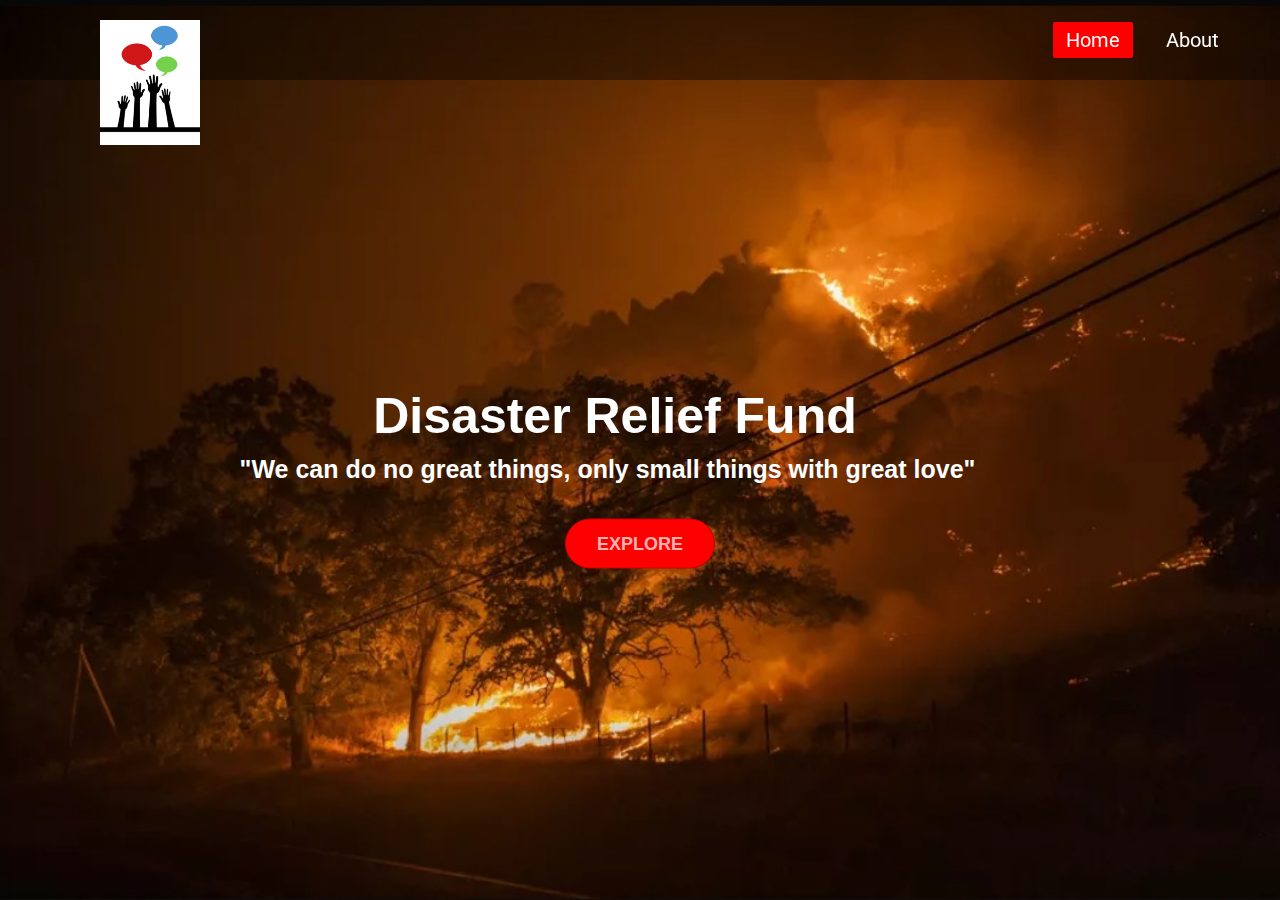
<file: index.html>
<!DOCTYPE html>
<html lang="en">
<head>
	<meta charset="UTF-8">
	<title>Custom Website</title>
	<link rel="stylesheet" href="style.css">
</head>
<body>
	<div class="wrapper">
			<nav class="navbar">
				<img class="logo" src="tsf.png">
				<ul>
					<li><a class="active" href="#">Home</a></li>
					<li><a href="about.html">About</a></li>					
					<li>
						<form>
							<script src="https://checkout.razorpay.com/v1/payment-button.js" data-payment_button_id="pl_HNQH15ZujRgN21"
							async> </script>
						</form>
					</li>
				</ul>
			</nav>
			<div class="center">
			<h1>Disaster Relief Fund</h1>
			<h4>"We can do no great things, only small things with great love"</h4>
			<div class="buttons">
			<button onclick="window.open('https://www.fema.gov/')">EXPLORE</button>
			<!-- <button class="btn2">DONATE</button> -->
		</div>
		</div>
</body>
</html>
</file>
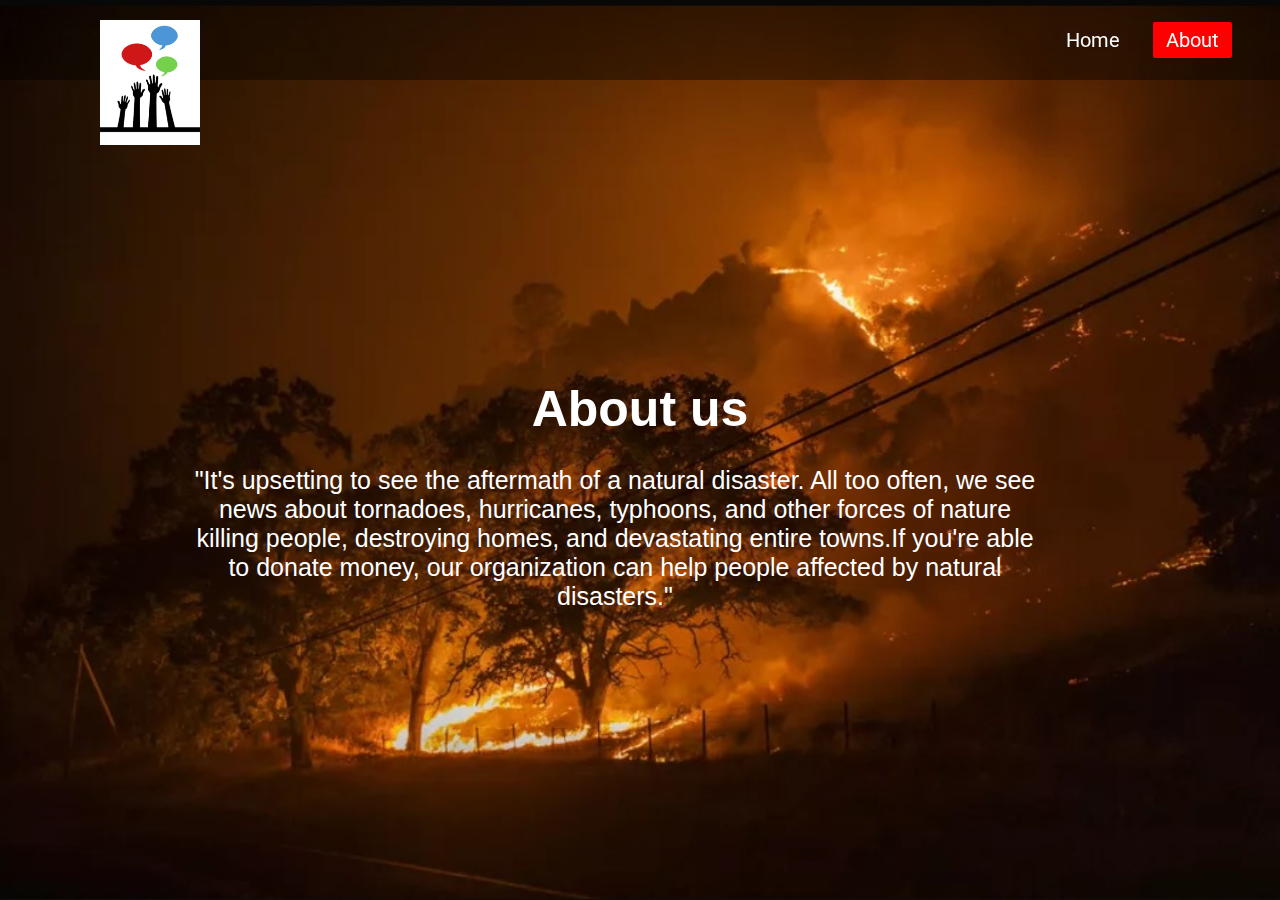
<file: about.html>
<!DOCTYPE html>
<html lang="en">

<head>
  <meta charset="UTF-8">
  <title>About</title>
  <link rel="stylesheet" href="style.css">
</head>

<body>
  <div class="wrapper">
    <nav class="navbar">
      <img class="logo" src="tsf.png">
      <ul>
        <li><a href="index.html">Home</a></li>
        <li><a class="active" href="about.html">About</a></li>
        <li><form>
          <script src="https://checkout.razorpay.com/v1/payment-button.js" data-payment_button_id="pl_HNQH15ZujRgN21"
            async> </script>
        </form></li> 
      </ul>
    </nav>
    <div class="center">
      <h1>About us</h1>
      <br>
      <p>"It's upsetting to see the aftermath of a natural disaster. All too often, we see news about tornadoes, hurricanes,
      typhoons, and other forces of nature killing people, destroying homes, and devastating entire towns.If you're able to donate money, our organization can help people affected by natural disasters."</p>
    </div>
</body>

</html>
</file>
<file: style.css>
@import url("https://fonts.googleapis.com/css?family=Roboto:700&display=swap");
* {
  padding: 0;
  margin: 0;
}
.wrapper {
  background: url(fire2jpg.jpg) no-repeat;
  background-size: cover;
  height: 100vh;
}
.navbar {
  position: fixed;
  height: 80px;
  width: 100%;
  top: 0;
  left: 0;
  background: rgba(0, 0, 0, 0.4);
}
.navbar .logo {
  width: 100px;
  height: auto;
  padding: 20px 100px;
}
.navbar ul {
  float: right;
  margin-right: 20px;
}
.navbar ul li {
  list-style: none;
  margin: 0 8px;
  display: inline-block;
  line-height: 80px;
}
.navbar ul li a {
  font-size: 20px;
  font-family: "Roboto", sans-serif;
  color: white;
  padding: 6px 13px;
  text-decoration: none;
  transition: 0.4s;
}
.navbar ul li a.active,
.navbar ul li a:hover {
  background: red;
  border-radius: 2px;
}
.wrapper .center {
  position: absolute;
  left: 50%;
  top: 55%;
  transform: translate(-50%, -50%);
  font-family: sans-serif;
  user-select: none;
}
.center h1 {
  color: white;
  font-size: 50px;
  width: 900px;
  font-weight: bold;
  text-align: center;
}
.center h4 {
  color: white;
  font-size: 25px;
  font-weight: bold;
  margin-top: 10px;
  width: 885px;
  text-align: center;
}
.center p {
  color: white;
  font-size: 25px;
  font-weight: normal;
  margin-top: 10px;
  width: 850px;
  text-align: center;
}
.center .buttons {
  margin: 35px 400px;
}
.buttons button {
  height: 50px;
  width: 150px;
  font-size: 18px;
  font-weight: 600;
  color: #ffb3b3;
  background: red;
  outline: none;
  cursor: pointer;
  border: 1px solid #cc0000;
  border-radius: 25px;
  transition: 0.4s;
}
.buttons .btn2 {
  margin-left: 25px;
}
.buttons button:hover {
  background: #cc0000;
}
</file>
